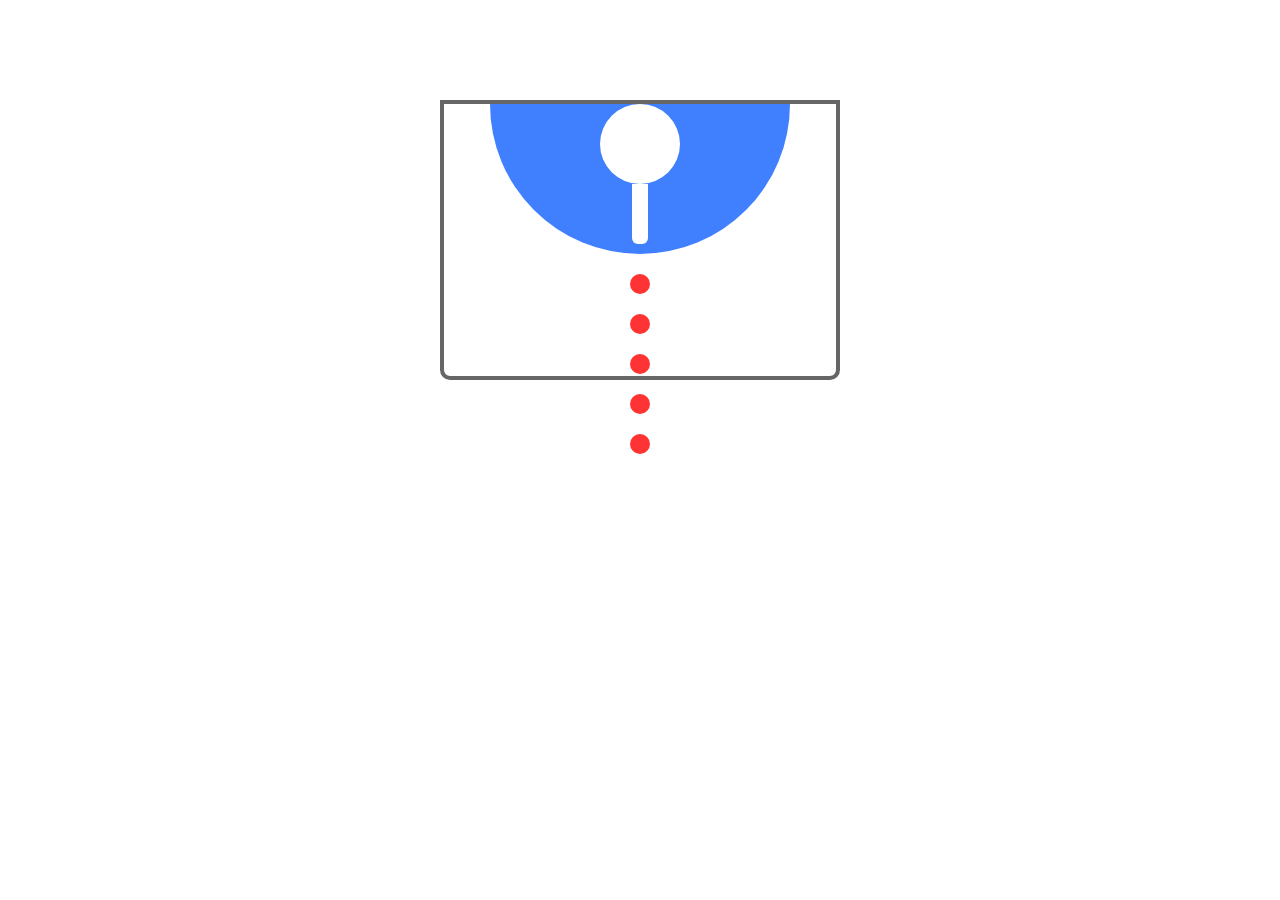
<file: tank.html>
<!doctype html>
<html lang="en">
<head>
	<meta charset="UTF-8">
	<title>坦克发射</title>
	<link rel="stylesheet" href="./css/reset.css">
	<style>
		.tank{ width: 400px; height: 280px; margin: 100px auto; border: 4px solid #666; border-radius: 0 0 10px 10px;}
		.field{ width: 300px; height: 150px; margin: 0 auto; background: #4080ff; border-radius: 0 0 150px 150px;}
		.field:before{ width: 80px; height: 80px; border-radius: 50%; box-shadow: 0 140px 0 -30px #f33, 0 180px 0 -30px #f33, 0 220px 0 -30px #f33, 0 260px 0 -30px #f33, 0 300px 0 -30px #f33; animation: 3s go infinite linear, .1s shot infinite ease-in;}
		.field:before, .field:after{ content: ''; display: block; background: #fff; margin: 0 auto;}
		.field:after{width: 16px; height: 60px; transform-origin: center -40px; border-radius: 0 0 6px 6px;animation: 3s go infinite linear;}
		@keyframes go {
			0%{
				transform: rotate( -75deg);
			}
			50%{
				transform: rotate( 75deg);
			}
			100%{
				transform: rotate( -75deg);
			}
		}
		@keyframes shot {
			0%{
				box-shadow: 0 140px 0 -30px #f33, 0 180px 0 -30px #f33, 0 220px 0 -30px #f33, 0 260px 0 -30px #f33, 0 300px 0 -30px #f33; 
			}
			0%{
				box-shadow: 0 170px 0 -30px #f33, 0 210px 0 -30px #f33, 0 250px 0 -30px #f33, 0 290px 0 -30px #f33, 0 330px 0 -30px #f33; 
			}
		}
	</style>
</head>
<body>
	<div class="tank">
		<div class="field"></div>
	</div>
</body>
</html>
</file>
